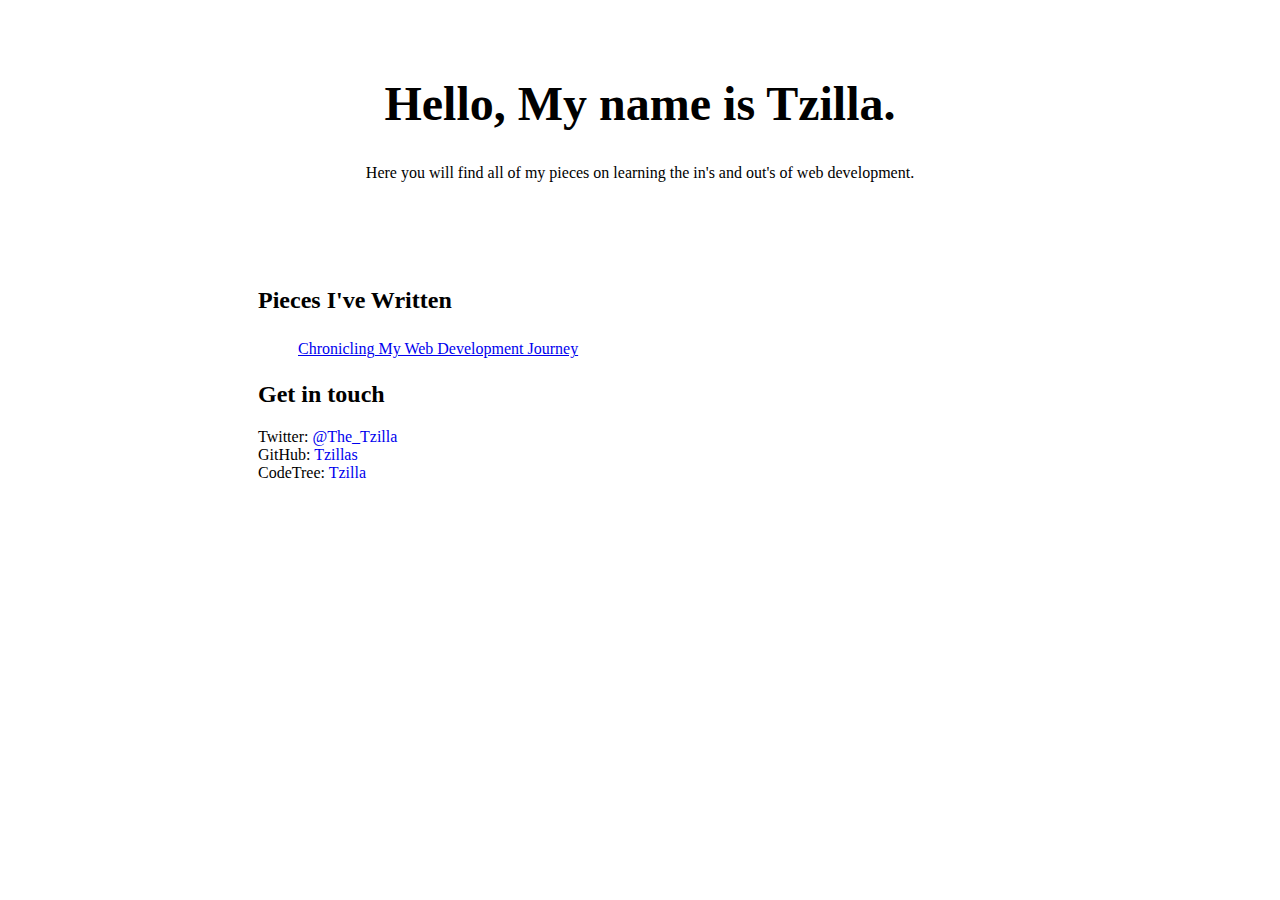
<file: index.html>
<html>

	<head>
		<title> Tzilla ! </title>
		<link rel="stylesheet" type="text/css" href="style.css">
	</head>

	<body>
		<div class="intro">
			<h1> Hello, My name is Tzilla. </h1>
			<section>
				Here you will find all of my pieces on learning the in's and out's of web development. 
			</section>
		</div>

		<div class="writings">
			<h2> Pieces I've Written </h2>
			<ul>
				<li> <a class="pieces" href="posts/chronicling-web-dev-journey.html"> Chronicling My Web Development Journey </a> </li>
			</ul>
		</div>

		<div class="contact">
			<h2> Get in touch </h2>
				Twitter: <a href="https://twitter.com/The_Tzilla">     @The_Tzilla </a> 
				<br>
				GitHub: <a href="https://github.com/Tzillas">     Tzillas </a> 
				<br>
				CodeTree: <a href="https://codetree.net/users/tzilla/activity">     Tzilla </a>
		</div>
	</body>

</html>
</file>
<file: style.css>
html {
	width: 780px;
	margin: 0 auto;
}

body {
	font-size: 16px;
}

h1 {
	font-size: 3em;
}

h2 {
	display: block;
}

.writings li {
	list-style: none;
	margin-left: 0;
	padding: 0pt;
}


.contact a {
	text-decoration: none;
}

.intro {
	text-align: center;
	margin-bottom: 100px;
	margin-top: 10%;
}

.writings {
	text-align: left;
	line-height: 1.5;
}

.unfinished-writings {
	text-align: left;
}

.contact {
	text-align: left;
}
</file>
